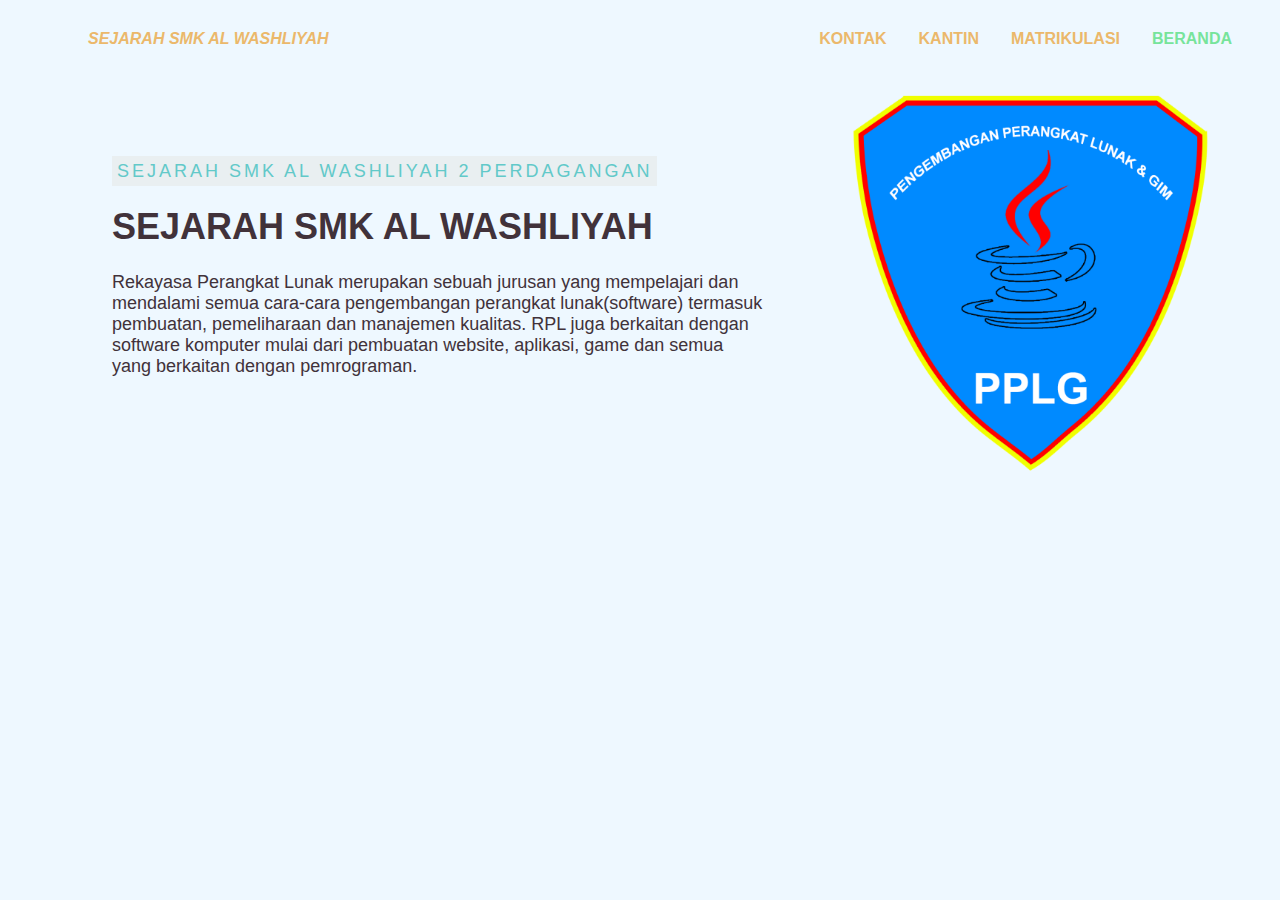
<file: index.html>
</html> 
   <head> 
        <title>sejarah smk al washliyah </title> 
        <link href="style.css" rel="stylesheet"> 
    </head> 
    <body> 
        <div class="container"> 
            <nav> 
                <ul> 
                    <li class="logo"><a class="logo-text">SEJARAH SMK AL WASHLIYAH</a></li> 
                    <li><a class="active" href="#home">BERANDA</a></li> 
                    <li><a href="matrikulasi.html">MATRIKULASI</a></li> 
                    <li><a href="kantin.html">KANTIN</a></li> 
                    <li><a href="kontak.html">KONTAK</a></li> 
                </ul> 
            </nav> 
        </div> 
    </body> 
</html> 
<div class="content1"> 
    <div class="text1"> 
         <div class="text"> 
               <p id="tag"> 
                    <mark>SEJARAH SMK AL WASHLIYAH 2 PERDAGANGAN</mark> 
               </p> 
               <h1>SEJARAH SMK AL WASHLIYAH</h1> 
               <p>Rekayasa Perangkat Lunak merupakan sebuah jurusan yang mempelajari dan  
                                   mendalami semua cara-cara pengembangan perangkat lunak(software) termasuk pembuatan, pemeliharaan dan manajemen kualitas. 
                 RPL juga berkaitan dengan software komputer mulai dari pembuatan website,  
                                   aplikasi, game dan semua yang berkaitan dengan pemrograman.  
               </p> 
          </div> 
      </div> 
      <img src="img/rpl.png" />
</file>
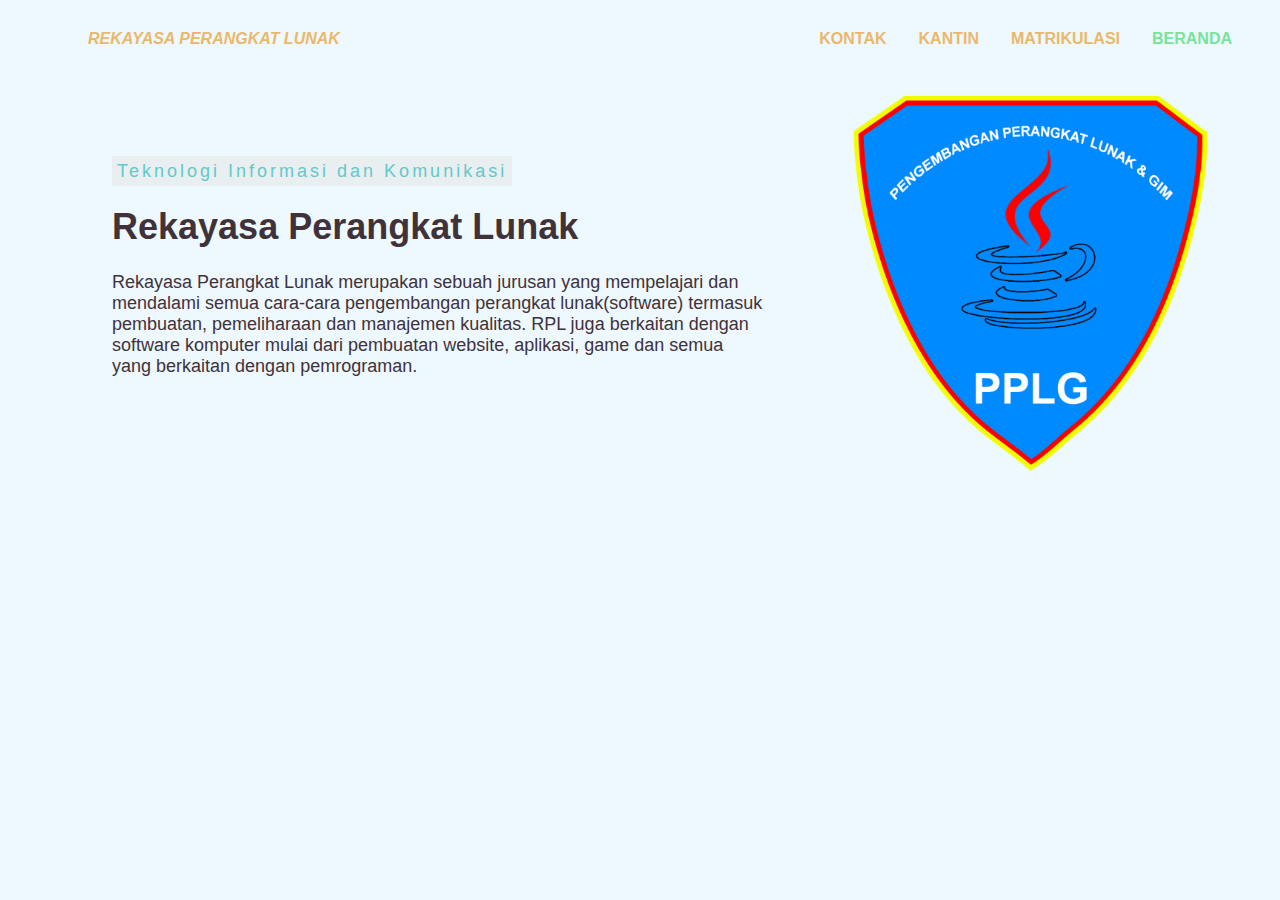
<file: sejrah_smk_AW/index.html>
</html> 
   <head> 
        <title>Rekayasa Perangkat Lunak</title> 
        <link href="style.css" rel="stylesheet"> 
    </head> 
    <body> 
        <div class="container"> 
            <nav> 
                <ul> 
                    <li class="logo"><a class="logo-text">REKAYASA PERANGKAT LUNAK</a></li> 
                    <li><a class="active" href="#home">BERANDA</a></li> 
                    <li><a href="matrikulasi.html">MATRIKULASI</a></li> 
                    <li><a href="kantin.html">KANTIN</a></li> 
                    <li><a href="kontak.html">KONTAK</a></li> 
                </ul> 
            </nav> 
        </div> 
    </body> 
</html> 
<div class="content1"> 
    <div class="text1"> 
         <div class="text"> 
               <p id="tag"> 
                    <mark>Teknologi Informasi dan Komunikasi</mark> 
               </p> 
               <h1>Rekayasa Perangkat Lunak</h1> 
               <p>Rekayasa Perangkat Lunak merupakan sebuah jurusan yang mempelajari dan  
                                   mendalami semua cara-cara pengembangan perangkat lunak(software) termasuk pembuatan, pemeliharaan dan manajemen kualitas. 
                 RPL juga berkaitan dengan software komputer mulai dari pembuatan website,  
                                   aplikasi, game dan semua yang berkaitan dengan pemrograman.  
               </p> 
          </div> 
      </div> 
      <img src="img/rpl.png" />
</file>
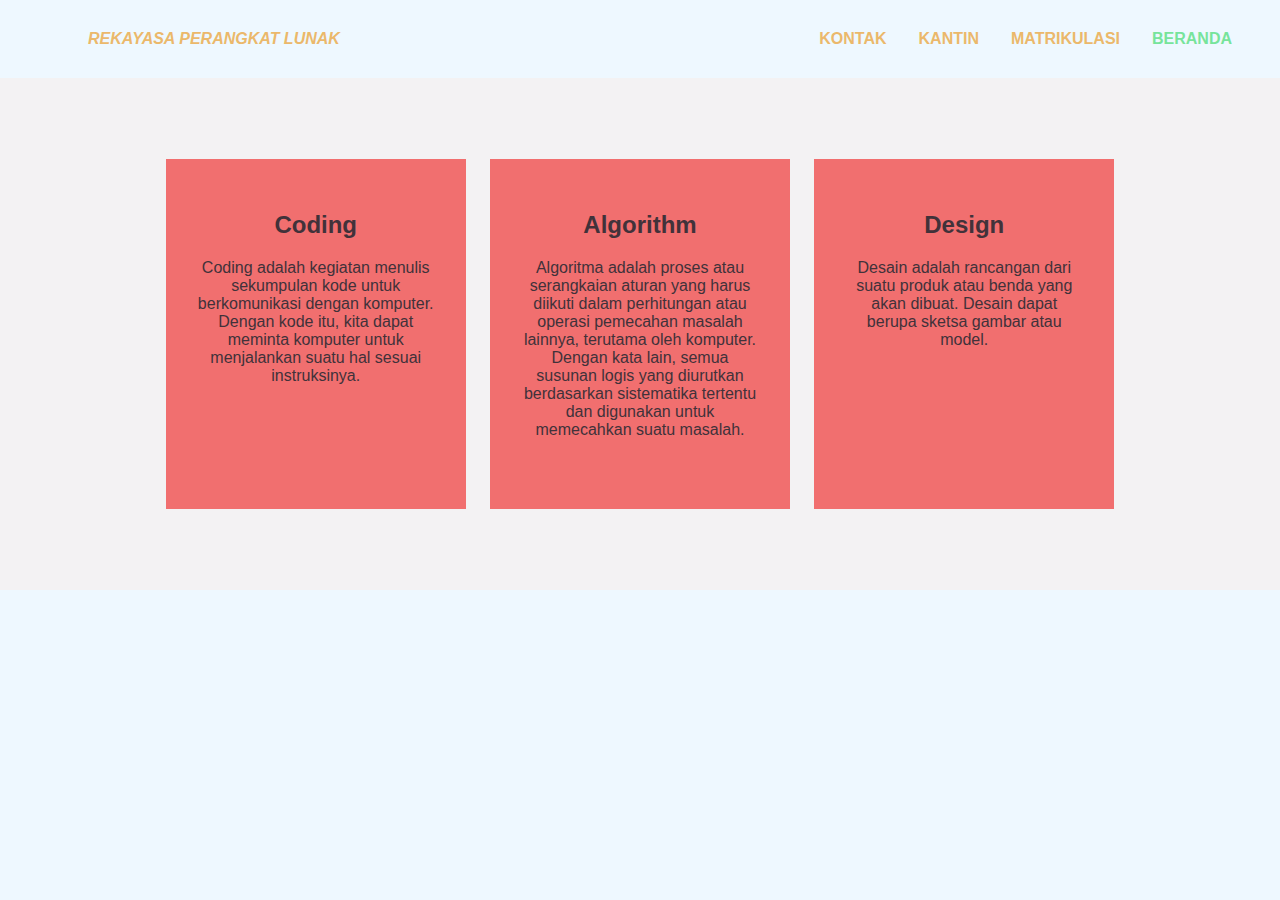
<file: matrikulasi.html>
</html> 
   <head> 
        <title>Rekayasa Perangkat Lunak</title> 
        <link href="style.css" rel="stylesheet"> 
    </head> 
    <body> 
        <div class="container"> 
            <nav> 
                <ul> 
                    <li class="logo"><a class="logo-text">REKAYASA PERANGKAT LUNAK</a></li> 
                    <li><a class="active" href="beranda.html">BERANDA</a></li> 
                    <li><a href="matrikulasi.html">MATRIKULASI</a></li> 
                    <li><a href="kantin.html">KANTIN</a></li> 
                    <li><a href="kontak.html">KONTAK</a></li> 
                </ul> 
            </nav> 
        </div> 
    </body> 
</html> 
<div class="content2">
    <div class="card">
        <h2><b>Coding</b></h2> 
        <p>Coding adalah kegiatan menulis sekumpulan kode untuk berkomunikasi dengan komputer. 
            Dengan kode itu, kita dapat meminta komputer untuk menjalankan suatu hal sesuai instruksinya.</p> 
    </div>
    <div class="card">
        <h2><b>Algorithm</b></h2> 
        <p>Algoritma adalah proses atau serangkaian aturan yang harus diikuti dalam perhitungan atau operasi pemecahan masalah lainnya, terutama oleh komputer. 
            Dengan kata lain, semua susunan logis yang diurutkan berdasarkan sistematika tertentu dan digunakan untuk memecahkan suatu masalah.</p> 
    </div>
    <div class="card">
        <h2><b>Design</b></h2> 
        <p>Desain adalah rancangan dari suatu produk atau benda yang akan dibuat. Desain dapat berupa sketsa gambar atau model.</p> 
    </div>
</div>
<div>
</file>
<file: style.css>
body{ 
    background-color: #eef8ff; 
    font-family: Arial, Helvetica, sans-serif; 
    color: #41323a; 
    margin: 0; 
  } 
   
  ul { 
    list-style-type: none; 
    margin: 16px 32px; 
    overflow: hidden; 
  } 
     
  li { 
    float: right; 
  } 
   
  .logo { 
    float: left; 
  } 
     
  li a { 
    display: block; 
    color: #ebb86b; 
    text-align: center; 
    padding: 14px 16px; 
    text-decoration: none; 
    font-weight: bold; 
    font-size: 16px; 
  } 
   
  .logo-text{ 
    font-style: italic; 
  } 
     
  li a:hover:not(.active) { 
    color: #dacc8f; 
  } 
     
  .active { 
    color: #77e49b; 
  } 
   
  @media screen and (max-width: 600px) { 
    ul li {float: none;} 
    .logo {float: none;} 
  } 
  img {  
    width:100%; 
    max-width: 400px; 
    height: auto; 
  } 
   
  .content1 { 
      display:grid; 
      grid-template-columns: 66% auto; 
      padding: 0 48px 48px 48px; 
  } 
   
  .text1 { 
    margin: 0 64px; 
    font-size: 18px; 
    display: flex; 
    align-items: center; 
  } 
   
  h1 { 
    margin-top: 0; 
  } 
   
  #tag { 
    margin-top: 0; 
    margin-bottom: 24px; 
    letter-spacing: 3px; 
  } 
   
  mark{ 
    background: #e9eff1; 
    color: rgb(98, 201, 201); 
    padding: 5px 5px; 
  } 
  .content2 { 
    display: flex; 
    justify-content: space-around; 
    align-items: center; 
    min-height: 300px; 
    background-color: rgb(243, 242, 243); 
    padding: 0 12%; 
  } 
   
  .card { 
    background-color: #f16f6f; 
    transition: 0.3s; 
    width: 300px; 
    min-height: 350px; 
    padding: 32px; 
    margin: 81px 0; 
    text-align: center; 
  } 
   
  .card:hover { 
    background-color: #fcf410; 
  } 
   
  .content3 { 
    padding: 1% 12% 6% 12%; 
    background-color: rgb(213, 219, 233); 
    display:grid; 
    grid-template-columns: 40% 60%; 
  } 
   
  .text2 { 
    font-size: 18px; 
    display: flex; 
    align-items: center; 
  } 
   
  .content4 { 
    text-align: center; 
    padding: 6% 12%; 
  } 
   
  .content4 p { 
    font-size: 18px; 
  } 
  .content5 { 
    padding: 6% 12%; 
    background-color: rgb(255, 0, 212); 
    min-height: 550px; 
    display: flex; 
    justify-content: space-around; 
    align-items: center; 
  } 
   
  div.gallery { 
    background-color:  #af55a8; 
  } 
   
  div.gallery img { 
    width: 100%; 
    height: auto; 
  } 
   
  div.desc { 
    padding: 15px 15px 30px 15px; 
    text-align: center; 
  } 
   
  * { 
    box-sizing: border-box; 
  } 
   
  .responsive { 
    padding: 0 8px; 
    width: 24.99999%; 
  } 
   
  @media only screen and (max-width: 700px) { 
    .responsive { 
      width: 49.99999%; 
      margin: 6px 0; 
    } 
  } 
   
  @media only screen and (max-width: 500px) { 
    .responsive { 
      width: 100%; 
    } 
  } 
  .clearfix:after { 
    content: ""; 
    display: table; 
    clear: both; 
  } 
   
  .footer-main { 
    background-color:#4e0058; 
    padding: 24px 60px; 
    color: rgb(255, 0, 242); 
  } 
   
  .footer-grid { 
    display: grid; 
    grid-template-columns: repeat(3, auto); 
    grid-template-rows: repeat(2, auto); 
    grid-gap: 10px; 
    margin: 0 auto; 
    max-width: 100%; 
    justify-items: center; 
  } 
   
  @media (max-width: 1024px) { 
    .footer-grid { 
      padding-left: 20px; 
    } 
  } 
   
  .footer-grid p { 
    margin: 10px 0; 
  }
</file>
<file: sejrah_smk_AW/style.css>
body{ 
    background-color: #eef8ff; 
    font-family: Arial, Helvetica, sans-serif; 
    color: #41323a; 
    margin: 0; 
  } 
   
  ul { 
    list-style-type: none; 
    margin: 16px 32px; 
    overflow: hidden; 
  } 
     
  li { 
    float: right; 
  } 
   
  .logo { 
    float: left; 
  } 
     
  li a { 
    display: block; 
    color: #ebb86b; 
    text-align: center; 
    padding: 14px 16px; 
    text-decoration: none; 
    font-weight: bold; 
    font-size: 16px; 
  } 
   
  .logo-text{ 
    font-style: italic; 
  } 
     
  li a:hover:not(.active) { 
    color: #dacc8f; 
  } 
     
  .active { 
    color: #77e49b; 
  } 
   
  @media screen and (max-width: 600px) { 
    ul li {float: none;} 
    .logo {float: none;} 
  } 
  img {  
    width:100%; 
    max-width: 400px; 
    height: auto; 
  } 
   
  .content1 { 
      display:grid; 
      grid-template-columns: 66% auto; 
      padding: 0 48px 48px 48px; 
  } 
   
  .text1 { 
    margin: 0 64px; 
    font-size: 18px; 
    display: flex; 
    align-items: center; 
  } 
   
  h1 { 
    margin-top: 0; 
  } 
   
  #tag { 
    margin-top: 0; 
    margin-bottom: 24px; 
    letter-spacing: 3px; 
  } 
   
  mark{ 
    background: #e9eff1; 
    color: rgb(98, 201, 201); 
    padding: 5px 5px; 
  } 
  .content2 { 
    display: flex; 
    justify-content: space-around; 
    align-items: center; 
    min-height: 300px; 
    background-color: rgb(243, 242, 243); 
    padding: 0 12%; 
  } 
   
  .card { 
    background-color: #f16f6f; 
    transition: 0.3s; 
    width: 300px; 
    min-height: 350px; 
    padding: 32px; 
    margin: 81px 0; 
    text-align: center; 
  } 
   
  .card:hover { 
    background-color: #fcf410; 
  } 
   
  .content3 { 
    padding: 1% 12% 6% 12%; 
    background-color: rgb(213, 219, 233); 
    display:grid; 
    grid-template-columns: 40% 60%; 
  } 
   
  .text2 { 
    font-size: 18px; 
    display: flex; 
    align-items: center; 
  } 
   
  .content4 { 
    text-align: center; 
    padding: 6% 12%; 
  } 
   
  .content4 p { 
    font-size: 18px; 
  } 
  .content5 { 
    padding: 6% 12%; 
    background-color: rgb(255, 0, 212); 
    min-height: 550px; 
    display: flex; 
    justify-content: space-around; 
    align-items: center; 
  } 
   
  div.gallery { 
    background-color:  #af55a8; 
  } 
   
  div.gallery img { 
    width: 100%; 
    height: auto; 
  } 
   
  div.desc { 
    padding: 15px 15px 30px 15px; 
    text-align: center; 
  } 
   
  * { 
    box-sizing: border-box; 
  } 
   
  .responsive { 
    padding: 0 8px; 
    width: 24.99999%; 
  } 
   
  @media only screen and (max-width: 700px) { 
    .responsive { 
      width: 49.99999%; 
      margin: 6px 0; 
    } 
  } 
   
  @media only screen and (max-width: 500px) { 
    .responsive { 
      width: 100%; 
    } 
  } 
  .clearfix:after { 
    content: ""; 
    display: table; 
    clear: both; 
  } 
   
  .footer-main { 
    background-color:#4e0058; 
    padding: 24px 60px; 
    color: rgb(255, 0, 242); 
  } 
   
  .footer-grid { 
    display: grid; 
    grid-template-columns: repeat(3, auto); 
    grid-template-rows: repeat(2, auto); 
    grid-gap: 10px; 
    margin: 0 auto; 
    max-width: 100%; 
    justify-items: center; 
  } 
   
  @media (max-width: 1024px) { 
    .footer-grid { 
      padding-left: 20px; 
    } 
  } 
   
  .footer-grid p { 
    margin: 10px 0; 
  }
</file>
